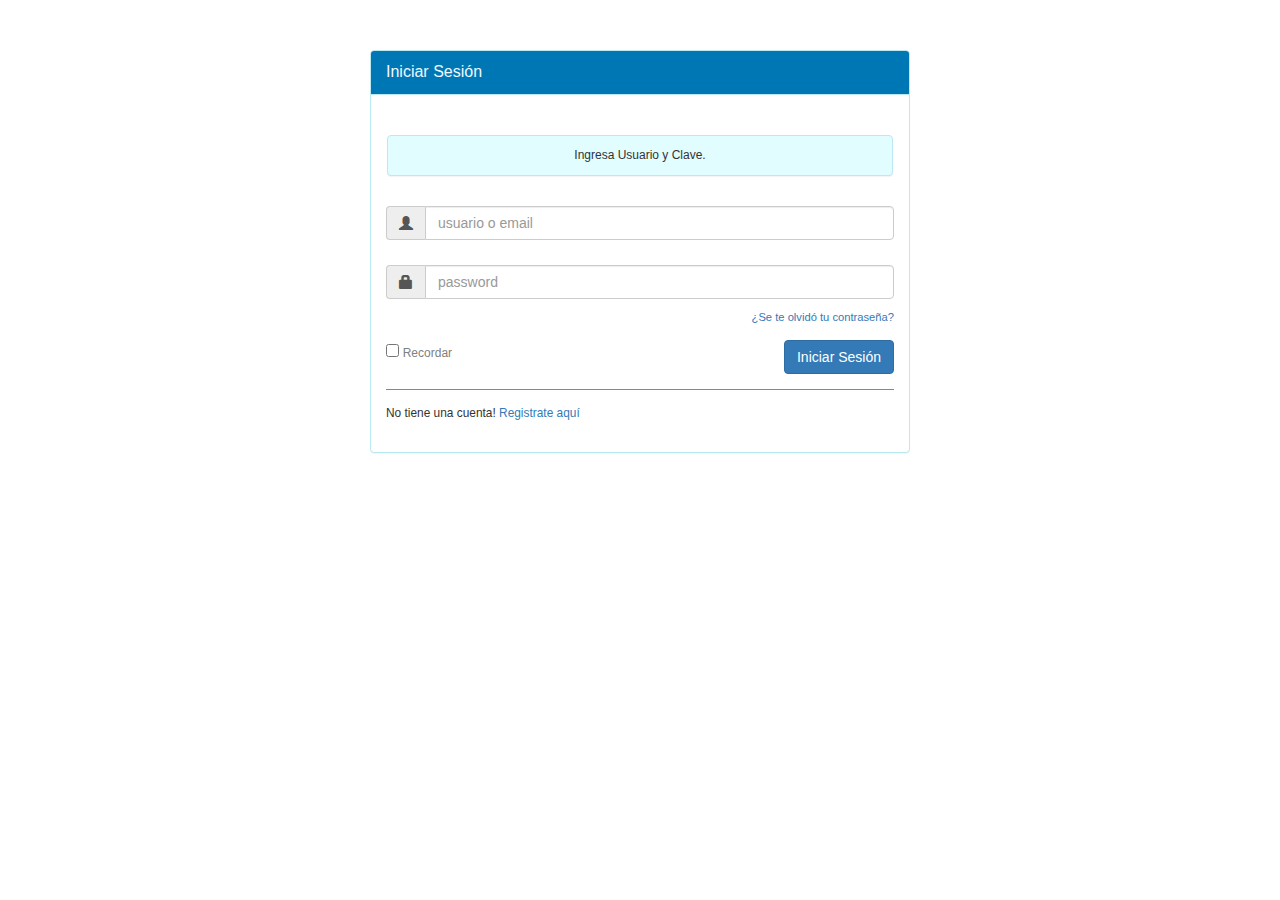
<file: index.html>
<!DOCTYPE html>
<html lang="en">
<head>
    <meta charset="UTF-8">
    <meta name="viewport" content="width=device-width, initial-scale=1.0">
    <meta http-equiv="X-UA-Compatible" content="ie=edge">
    <link rel="stylesheet" href="css/bootstrap.min.css">
    <title>Login | Cofrade</title>
</head>
<body>
		
		<div class="container">    
			<div id="loginbox" style="margin-top:50px;" class="mainbox col-md-6 col-md-offset-3 col-sm-8 col-sm-offset-2">                    
				<div class="panel panel-info">
					<div class="panel-heading" style="background:#0077B5">
						<div class="panel-title" style="color:aliceblue">Iniciar Sesi&oacute;n</div>
					</div>     

					<div style="padding-top:30px" class="panel-body">
						<div class="panel panel-info" style="padding:3px; margin-top:10px;margin-left:1px;margin-right:1px;margin-bottom:5px;text-align:center;background:hsl(184, 99%, 94%)">
							<h6>Ingresa Usuario y Clave.</h6>
						</div>					
						<div style="display:none" id="login-alert" class="alert alert-danger col-sm-12"></div>
						
						<form id="loginform" class="form-horizontal" role="form" action="" method="POST" autocomplete="off">
							<div style="margin-bottom: 25px" class="input-group">
                                    
							</div>

							<div style="margin-bottom: 25px" class="input-group">
								<span class="input-group-addon"><i class="glyphicon glyphicon-user"></i></span>
								<input id="usuario" type="text" class="form-control" name="usuario" value="" placeholder="usuario o email" required>                                        
							</div>
							
							<div style="margin-bottom: 25px" class="input-group">
								<span class="input-group-addon"><i class="glyphicon glyphicon-lock"></i></span>
								<input id="password" type="password" class="form-control" name="password" placeholder="password" required>
							</div>
							<div style="float:right; font-size: 80%; position: relative; top:-15px"><a href="recupera.html">¿Se te olvid&oacute; tu contraseña?</a></div>
							
							<div style="margin-top:10px" class="form-group">
								<div class="col-sm-12" >
									<div class="form-check" style="float:left;font-size:95%">
										<input class="form-check-input" type="checkbox" value="" id="defaultCheck1" >
										<label class="form-check-label" for="defaultCheck1">
										<span style="font-weight:100; color:grey; font-size:12px;">Recordar</span>
										</label>
									</div>
									<a id="btn-login" type="submit" class="btn btn-primary" href="principal.html" style="float:right;">Iniciar Sesi&oacute;n</a>
								</div>
							</div>
							
							<div class="form-group">
								<div class="col-md-12 control">
									<div style="border-top: 1px solid#888; padding-top:15px; font-size:85%" >
										No tiene una cuenta! <a href="registro.html">Registrate aquí</a>
									</div>
								</div>
							</div>    
						</form>
						<?php echo resultBlock($errors); ?>
					</div>                     
				</div>  
			</div>
		</div>
	</body>
</html>
</file>
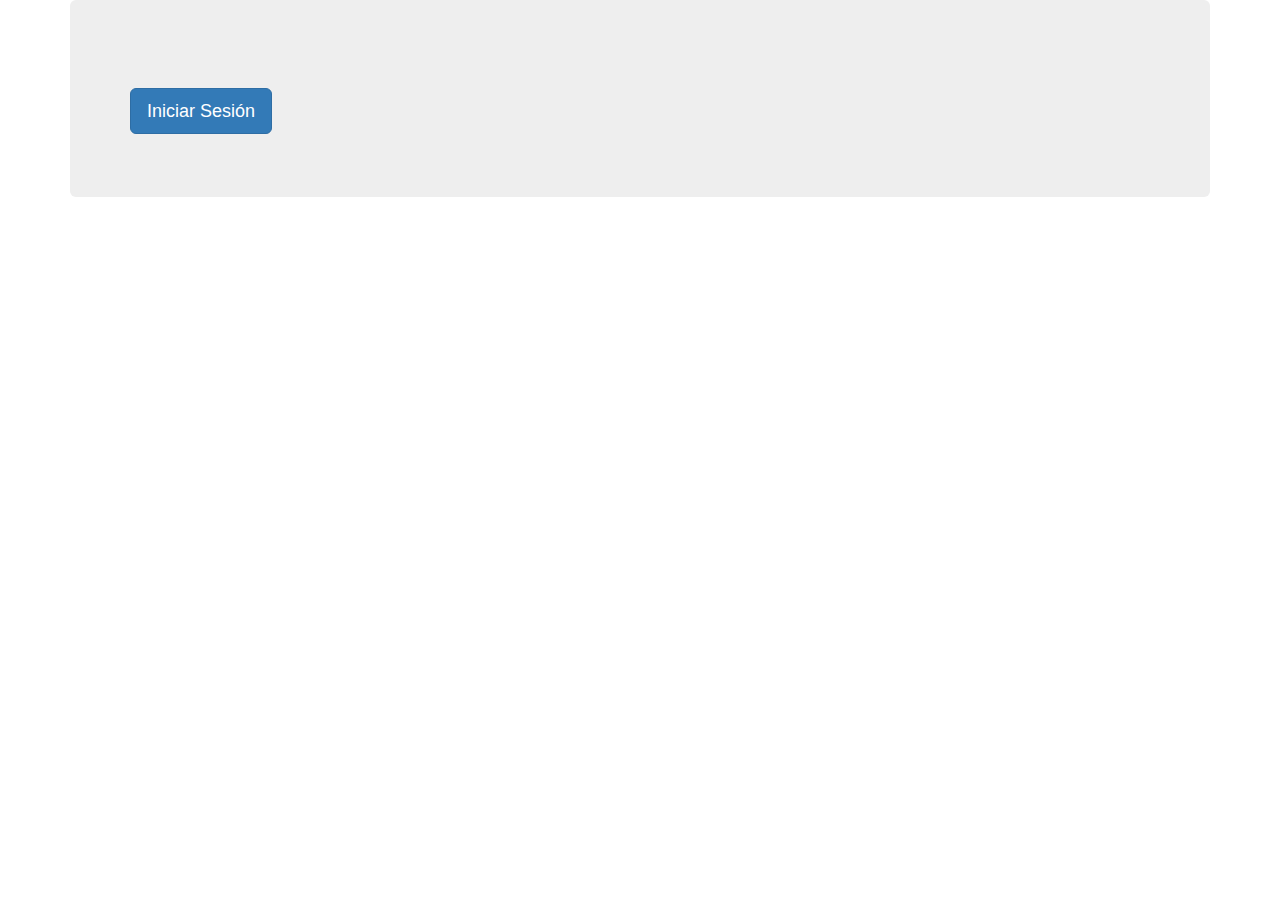
<file: activar.html>
<!DOCTYPE html>
<html lang="en">
<head>
    <meta charset="UTF-8">
    <meta name="viewport" content="width=device-width, initial-scale=1.0">
    <meta http-equiv="X-UA-Compatible" content="ie=edge">
    <link rel="stylesheet" href="css/bootstrap.css">
    <title>Cofrade</title>
</head>
<body>
    <div class="container">
        <div class="jumbotron mt-2">
            
            <h1><?php echo $mensaje; ?></h1>
            
            <br />
            <p><a class="btn btn-primary btn-lg" href="index.html" role="button">Iniciar Sesi&oacute;n</a></p>
        </div>
    </div>
</body>
</html>
</file>
